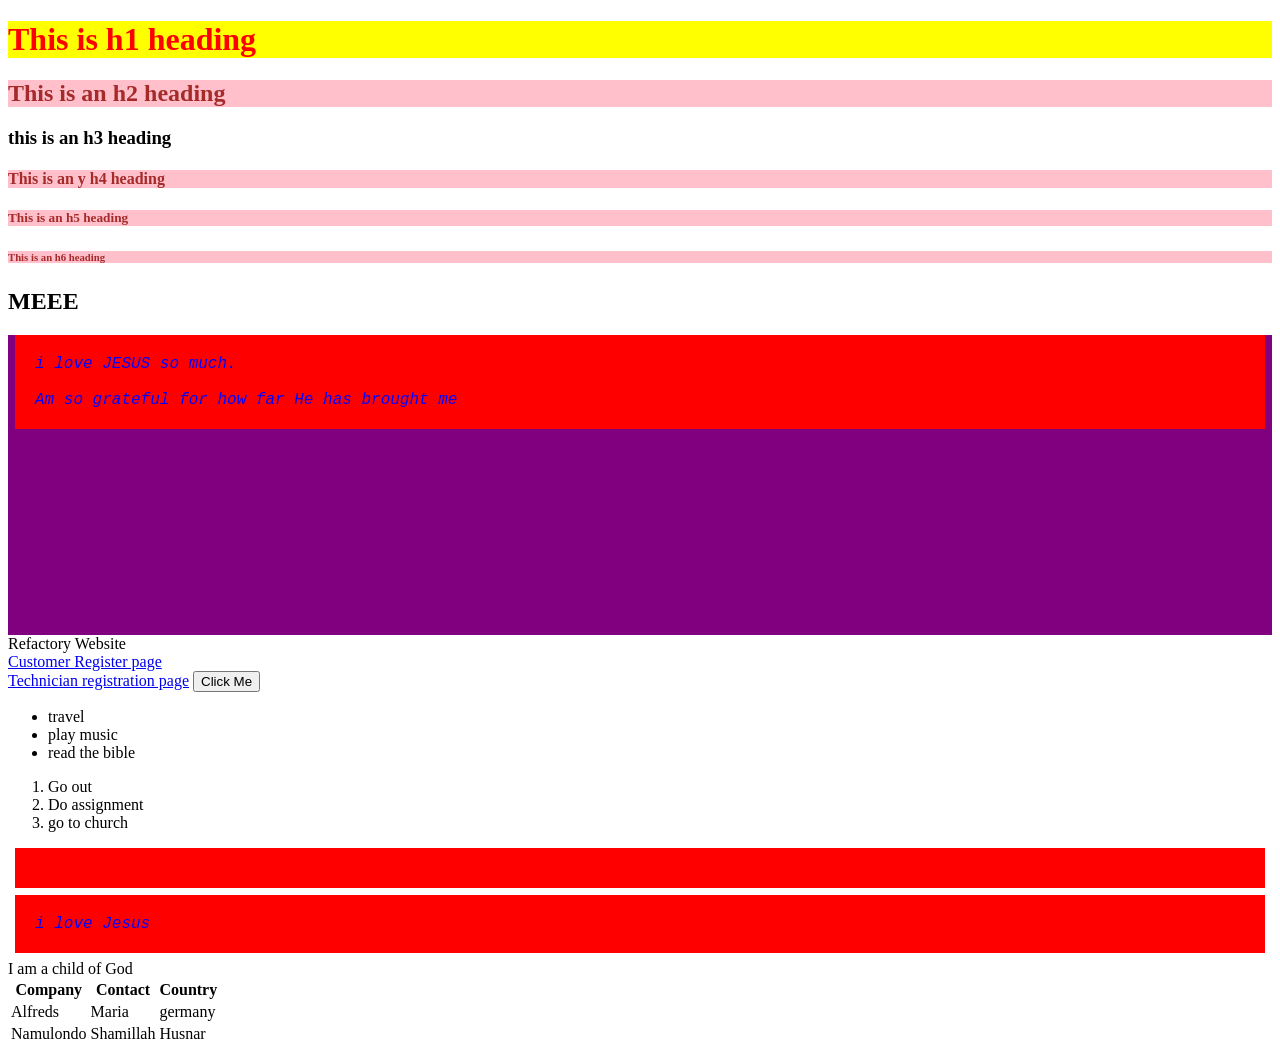
<file: index.html>
<!DOCTYPE html>
<html lang="en">
<head>
    <meta charset="UTF-8">
    <meta name="viewport" content="width=device-width, initial-scale=1.0">
    <title>Oyera Bay Service</title>
    <link rel="stylesheet" href="style.css">
</head>
<body><h1 style="color: red; background: yellow; font size: 40px;">This is h1 heading</h1>
<h2 id="first-h2">This is an h2 heading</h2>
<h3>this is an h3 heading</h3>
<h4 class="style-1">This is an y h4 heading</h4>
<h5 class="style-1">This is an h5 heading</h5>
<h6 class="style-1">This is an h6 heading</h6>
<h2>MEEE</h2>
<div id="p-div">
    <p>i love JESUS so much.<br/><br/>Am so grateful for how far He has brought me
    </p>
</div>
    </body
<a href="https://refactory.academy/"target="_blank">Refactory Website</a>
   <br/><a href="customer_registration.html">Customer Register page</a><br/>
<a href="technician_registration.html">Technician registration page</a>
   <button type="button">Click Me</button> 
 <ul><li>travel</li><li>play music</li><li>read the bible</li></ul>
 <ol><li>Go out</li><li>Do assignment</li><li>go to church</li></ol>
 <div><p><!--I love to travel and adventure</p>--><p>i love Jesus</p>
 <section>I am a child of God</section></div> 
 <table>
    <tr>
        <th>Company</th>
        <th>Contact</th>
        <th>Country</th>
    </tr>
    <tr>
        <td>Alfreds</td>
        <td>Maria </td>
        <td>germany</td></tr>
        <tr><td>Namulondo</td>
        <td>Shamillah</td>
    <td>Husnar</td></tr>
 </table>
</body>
</html>
</file>
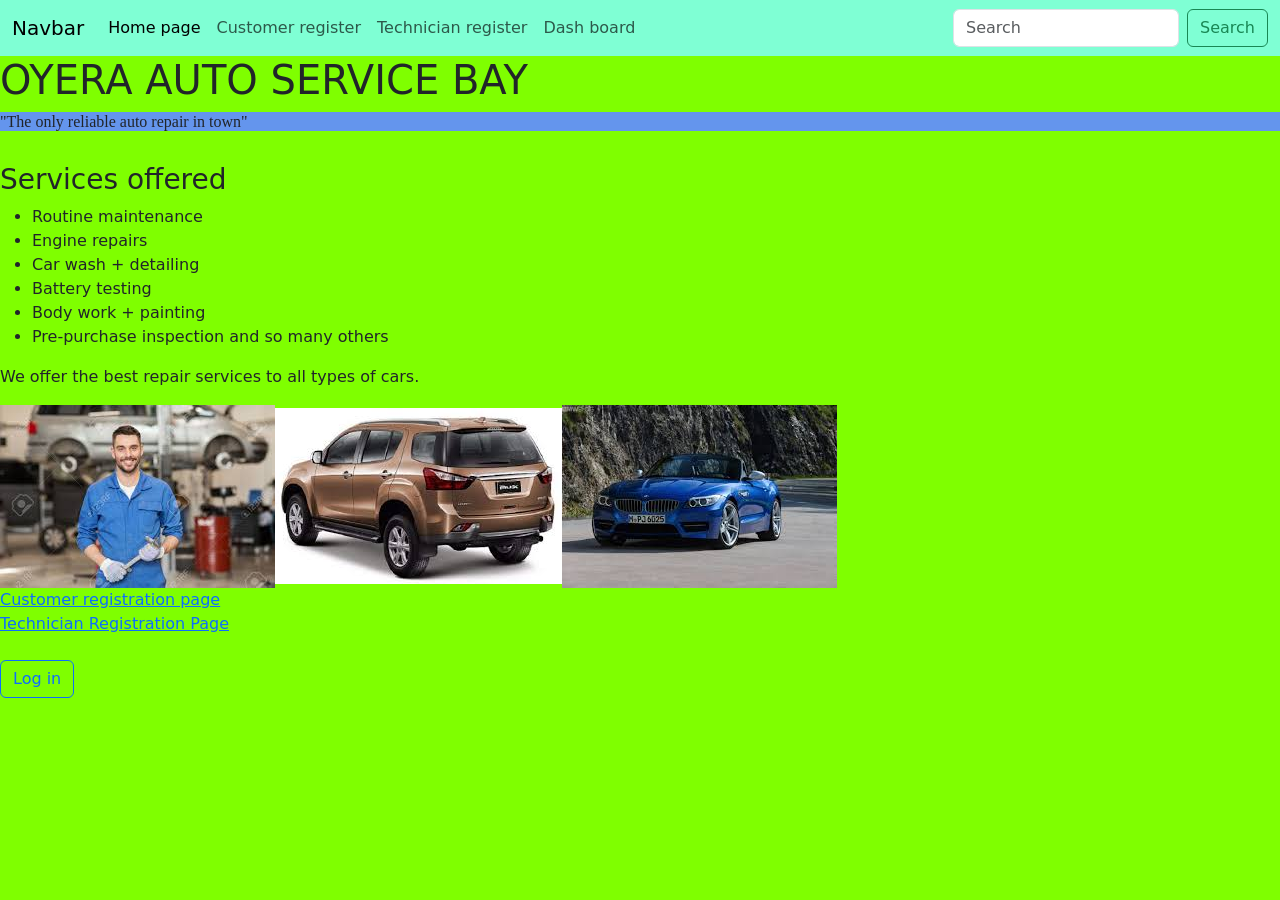
<file: My refactory project work/Oyera-Service-Bay 2026/index.html>
<!DOCTYPE html>
<html lang="en">
<head>
    <meta charset="UTF-8">
    <meta name="viewport" content="width=device-width, initial-scale=1.0">
    <title>View page</title>
<link href="https://cdn.jsdelivr.net/npm/bootstrap@5.3.8/dist/css/bootstrap.min.css" rel="stylesheet" integrity="sha384-sRIl4kxILFvY47J16cr9ZwB07vP4J8+LH7qKQnuqkuIAvNWLzeN8tE5YBujZqJLB" crossorigin="anonymous">
</head>
<style>
  body {
    background-color: chartreuse
  }
    #first-h2{
        background-color:cornflowerblue;
        font-family: serif;
        font-size: medium;
         }
         .carousel-item {
          height: 100vh;
          background-size: cover;
          background-position: center;
         }
         .custom-bg{
          background-color:aquamarine
         }
    
</style>
<body>

    
  <nav class="navbar navbar-expand-lg custom-bg">
  <div class="container-fluid">
    <button class="navbar-toggler" type="button" data-bs-toggle="collapse" data-bs-target="#navbarTogglerDemo03" aria-controls="navbarTogglerDemo03" aria-expanded="false" aria-label="Toggle navigation">
      <span class="navbar-toggler-icon"></span>
    </button>
    <a class="navbar-brand" href="#">Navbar</a>
    <div class="collapse navbar-collapse" id="navbarTogglerDemo03">
      <ul class="navbar-nav me-auto mb-2 mb-lg-0">
        <li class="nav-item">
          <a class="nav-link active" aria-current="page" href="index.html">Home page</a>
        </li>
        <li class="nav-item">
          <a class="nav-link" href="Customer_Registration.html">Customer register</a>
        </li>
          <li class="nav-item">
          <a class="nav-link" href="Technician_Registaration.html">Technician register</a>
        </li>
          <li class="nav-item">
          <a class="nav-link" href="dashboard.html".html">Dash board</a>
        </li>
      
      </ul>
      <form class="d-flex" role="search">
        <input class="form-control me-2" type="search" placeholder="Search" aria-label="Search"/>
        <button class="btn btn-outline-success" type="submit">Search</button>
      </form>
    </div>
  </div>
</nav>
    <h1 id="first-h1">OYERA AUTO SERVICE BAY</h1>
    <h2 id="first-h2">"The only reliable auto repair in town"</h2><br/>
    
   
    <h3>Services offered</h3>
    <ul><li>Routine maintenance</li><li>Engine repairs</li><li>Car wash + detailing</li><li>Battery testing</li><li>Body work + painting</li><li>Pre-purchase inspection and so many others</li></ul>
     <p>We offer the best repair services to all types of cars.</p>
    <img src="./download (1).jpg" alt="mechanic"><img src="./images.jpg" alt="car"><img src="./download.jpg" alt="car">
    <br/><a href="Customer_Registration.html">Customer registration page</a><br/>
    <a href="Technician_Registaration.html">Technician Registration Page </a><br/><br/>
    <button type="button" class="btn btn-outline-primary" onclick="Customer_Registration.html">Log in</button>
</button>
</body>
<script src="https://cdn.jsdelivr.net/npm/bootstrap@5.3.8/dist/js/bootstrap.bundle.min.js" integrity="sha384-FKyoEForCGlyvwx9Hj09JcYn3nv7wiPVlz7YYwJrWVcXK/BmnVDxM+D2scQbITxI" crossorigin="anonymous"></script>

</html>
</file>
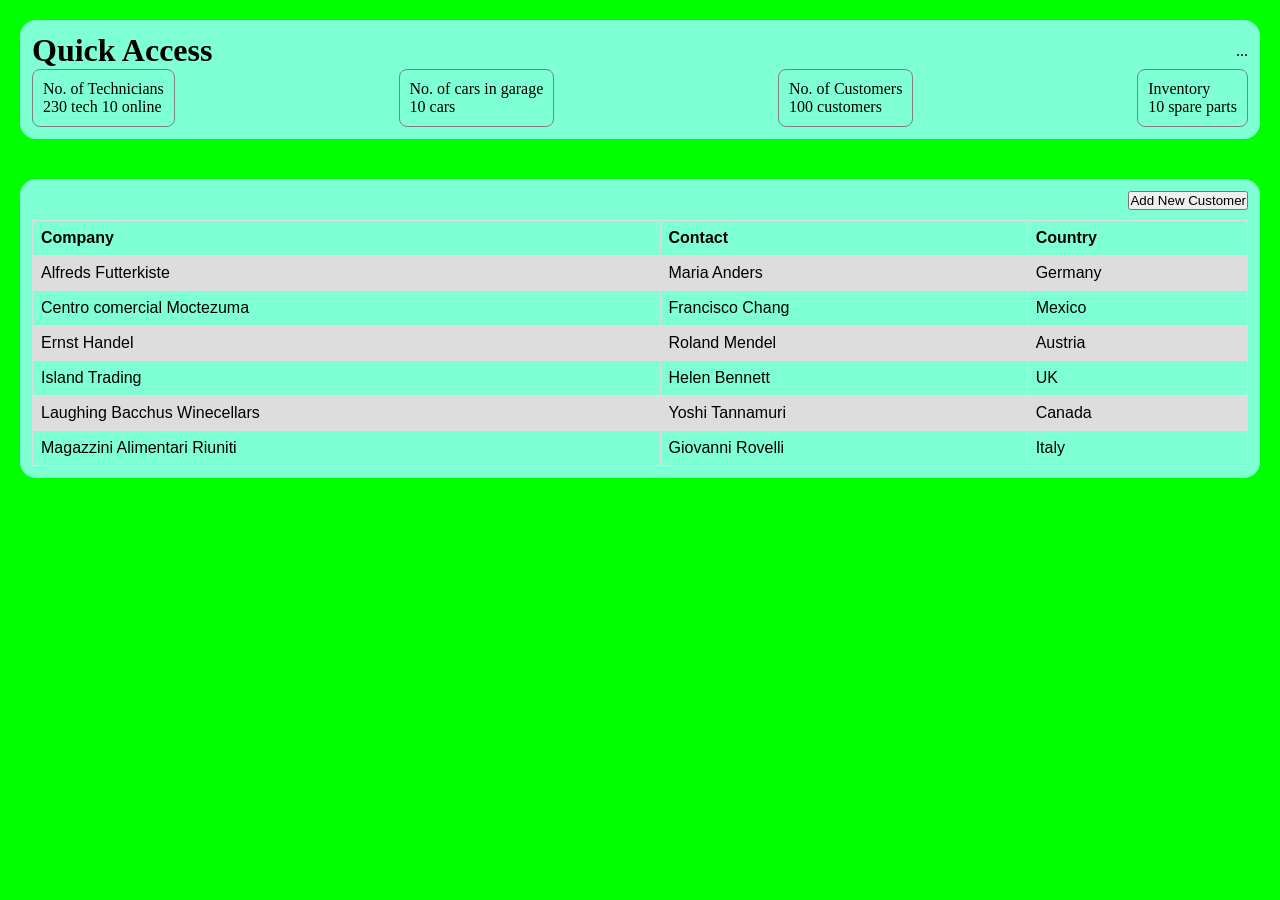
<file: dashboard.html>
<!DOCTYPE html>
<html lang="en">
<head>
    <meta charset="UTF-8">
    <meta name="viewport" content="width=<div class=>, initial-scale=1.0">
    <title>Oyera Bay Service - Dashboard</title>
</head>

<style>
    *, body {
        margin: 0;
        padding: 0;
        box-sizing: border-box;
    }
    .container {
        width: 100%;
        height: 100vh;
        background-color: lime;
        display: flex; 
        flex-direction: column;
    }

    .card-container, .table-section {
        background-color: aquamarine;
        margin: 20px 20px 20px 20px;
        padding: 12px;
        border-radius: 16px;
        display: flex;
        flex-direction: column;
    }

    #quick-access-section {
        /* background-color: red; */
        display: flex;
        flex-direction: row;
        justify-content: space-between;
        align-items:center
    }

    #cards-section{
        /* background-color: blueviolet; */
        display: flex;
        justify-content: space-between;
    }

    #cards-section section {
        /* background-color: orange; */
        padding: 10px;
        border-width: 1px;
        border-style: solid;
        border-color: grey;
        border-radius: 8px;
    }


table {
  font-family: arial, sans-serif;
  border-collapse: collapse;
  width: 100%;
}

td, th {
  border: 1px solid #dddddd;
  text-align: left;
  padding: 8px;
}

tr:nth-child(even) {
  background-color: #dddddd;
}
#table-btn {
    display: flex;
    justify-content: end;
    margin-bottom: 10px;
}
</style>
    
<body>
 <div class="container">
 <div class="card-container">
    <div id="quick-access-section">
    <h1>Quick Access</h1>
    <p>...</p>
    </div>
    <div id="cards-section">
        <section>
            <p class="card-title">No. of Technicians</p>
            <p class="sub-title"><span>230 tech</span> 10 online</p>
            </section>
            <section>
            <p class="card-title">No. of cars in garage</p>
            <p class="sub-title"><span>10 cars</span></p>
        </section>
        <section><p class="card-title">No. of Customers</p>
            <p class="sub-title"><span>100 customers</span></p></section>
        <section><p class="card-title">Inventory</p>
            <p class="sub-title"><span>10 spare parts</span></p></section>
        </div>
 </div>
 <div class="table-section">
    <div id="table-btn">
        <button type="button">Add New Customer</button>
    </div>
    
</style>
</head>
<body>
<table>
  <tr>
    <th>Company</th>
    <th>Contact</th>
    <th>Country</th>
  </tr>
  <tr>
    <td>Alfreds Futterkiste</td>
    <td>Maria Anders</td>
    <td>Germany</td>
  </tr>
  <tr>
    <td>Centro comercial Moctezuma</td>
    <td>Francisco Chang</td>
    <td>Mexico</td>
  </tr>
  <tr>
    <td>Ernst Handel</td>
    <td>Roland Mendel</td>
    <td>Austria</td>
  </tr>
  <tr>
    <td>Island Trading</td>
    <td>Helen Bennett</td>
    <td>UK</td>
  </tr>
  <tr>
    <td>Laughing Bacchus Winecellars</td>
    <td>Yoshi Tannamuri</td>
    <td>Canada</td>
  </tr>
  <tr>
    <td>Magazzini Alimentari Riuniti</td>
    <td>Giovanni Rovelli</td>
    <td>Italy</td>
  </tr>
</table></div> 
 </div>
</body>
</html>
</file>
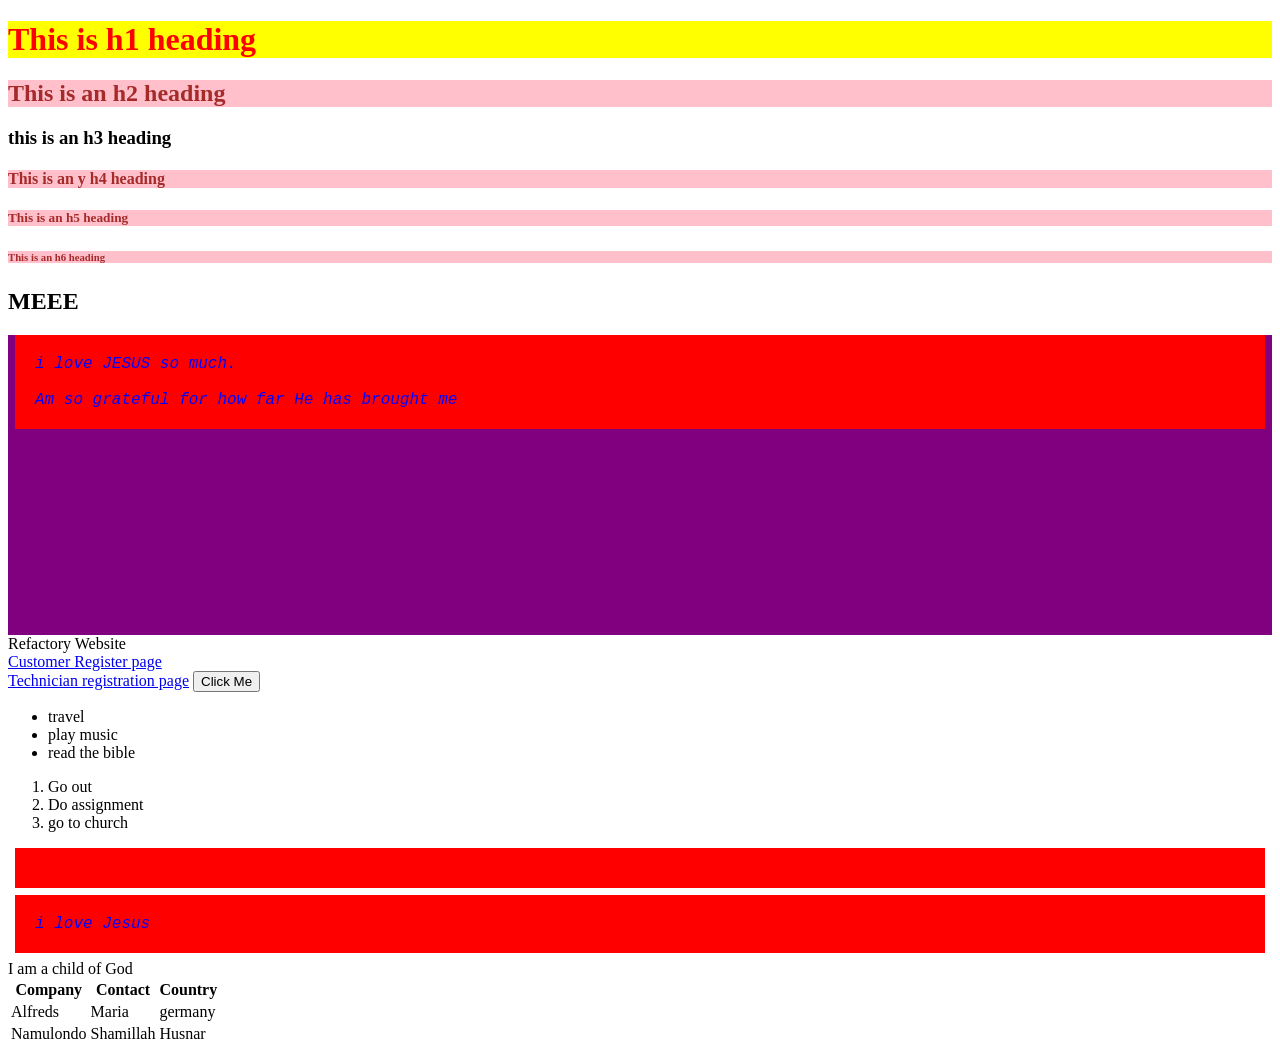
<file: old_index.html>
<!DOCTYPE html>
<html lang="en">
<head>
    <meta charset="UTF-8">
    <meta name="viewport" content="width=device-width, initial-scale=1.0">
    <title>Oyera Bay Service</title>
    <link rel="stylesheet" href="style.css">
</head>
<body><h1 style="color: red; background: yellow; font size: 40px;">This is h1 heading</h1>
<h2 id="first-h2">This is an h2 heading</h2>
<h3>this is an h3 heading</h3>
<h4 class="style-1">This is an y h4 heading</h4>
<h5 class="style-1">This is an h5 heading</h5>
<h6 class="style-1">This is an h6 heading</h6>
<h2>MEEE</h2>
<div id="p-div">
    <p>i love JESUS so much.<br/><br/>Am so grateful for how far He has brought me
    </p>
</div>
    </body
<a href="https://refactory.academy/"target="_blank">Refactory Website</a>
   <br/><a href="customer_registration.html">Customer Register page</a><br/>
<a href="technician_registration.html">Technician registration page</a>
   <button type="button">Click Me</button> 
 <ul><li>travel</li><li>play music</li><li>read the bible</li></ul>
 <ol><li>Go out</li><li>Do assignment</li><li>go to church</li></ol>
 <div><p><!--I love to travel and adventure</p>--><p>i love Jesus</p>
 <section>I am a child of God</section></div> 
 <table>
    <tr>
        <th>Company</th>
        <th>Contact</th>
        <th>Country</th>
    </tr>
    <tr>
        <td>Alfreds</td>
        <td>Maria </td>
        <td>germany</td></tr>
        <tr><td>Namulondo</td>
        <td>Shamillah</td>
    <td>Husnar</td></tr>
 </table>
</body>
</html>
</file>
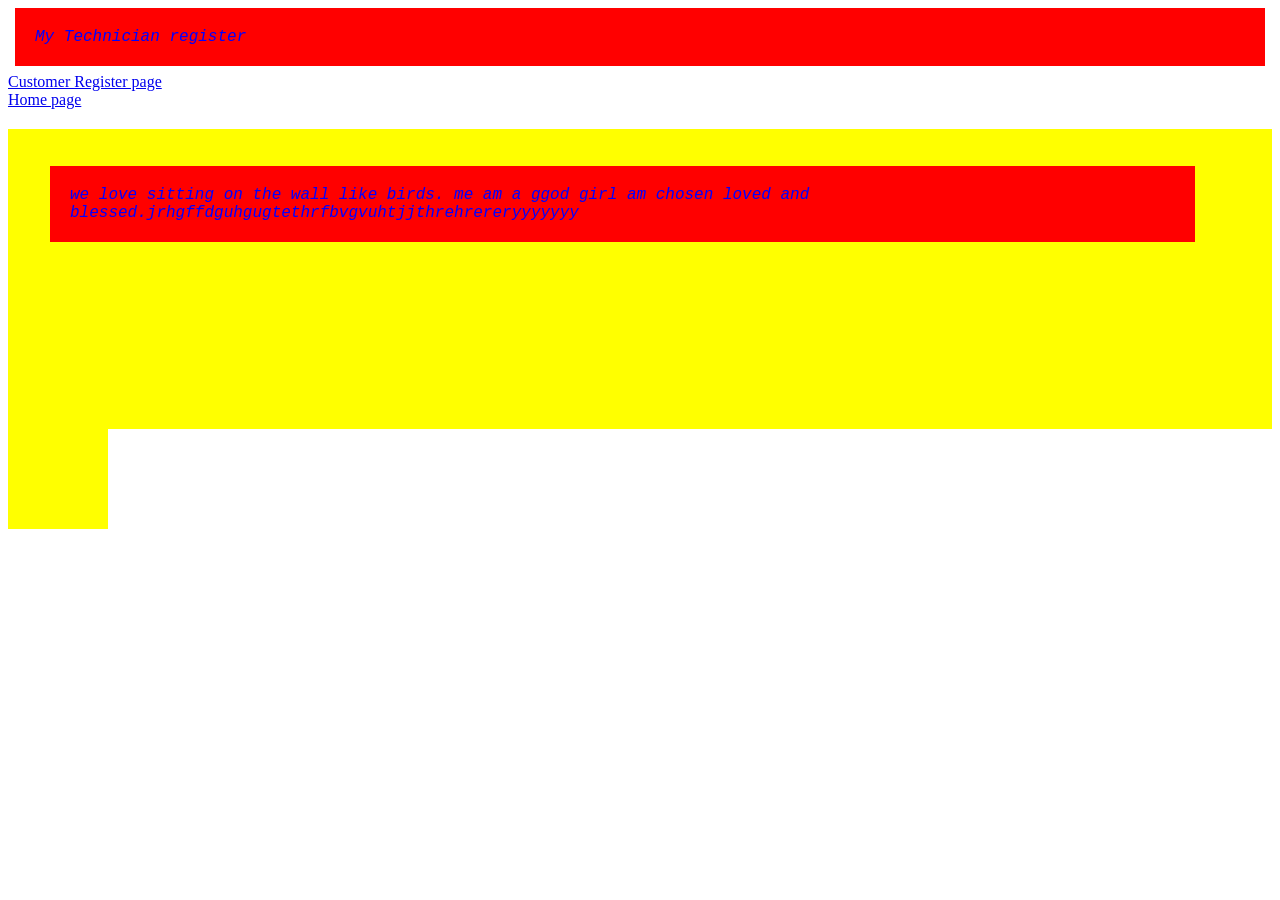
<file: technician_registration.html>
<!DOCTYPE html>
<html lang="en">
<head>
    <meta charset="UTF-8">
    <meta name="viewport" content="width=device-width, initial-scale=1.0">
    <title>Technician Registration</title>
    <link rel="stylesheet" href="style.css">
</head>
<body><p>My Technician register</p>
    <a href="customer_registration.html">Customer Register page</a><br/> <a href="index.html">Home page</a>
    <div id="tech-container">
        <div id="inner-tech">
<p>we love sitting on the wall like birds. me am a ggod girl am chosen loved and blessed.jrhgffdguhgugtethrfbvgvuhtjjthrehrereryyyyyyy</p>
        </div>
    </div> 
<div class="div-transition">
    
</div>  
</body>
</html>
</file>
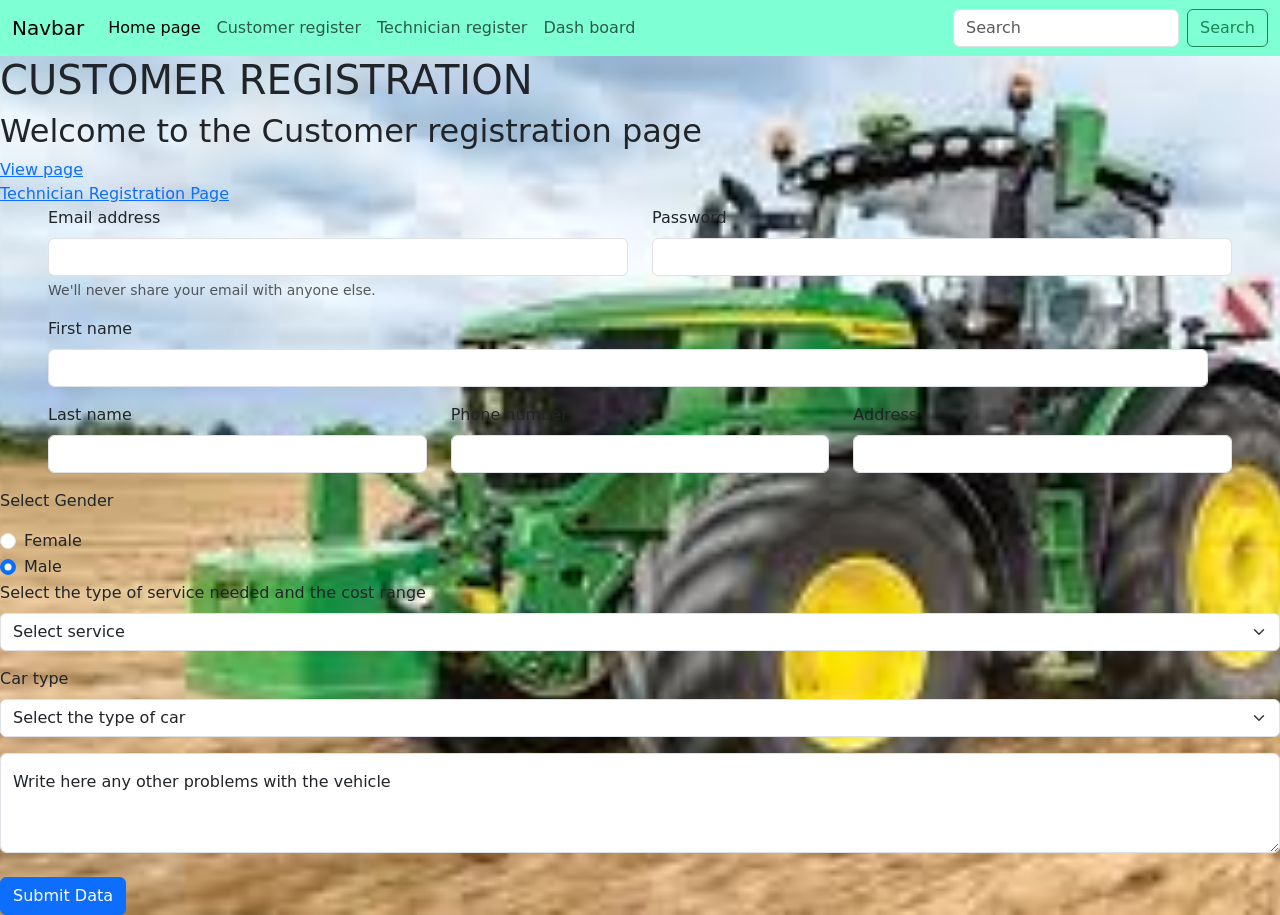
<file: My refactory project work/Oyera-Service-Bay 2026/Customer_Registration.html>
<!DOCTYPE html>
<html lang="en">
<head>
  <meta charset="UTF-8">
  <meta name="viewport" content="width=device-width, initial-scale=1.0">
  <title>Customer Registration</title>
  <link href="https://cdn.jsdelivr.net/npm/bootstrap@5.3.8/dist/css/bootstrap.min.css" rel="stylesheet" integrity="sha384-sRIl4kxILFvY47J16cr9ZwB07vP4J8+LH7qKQnuqkuIAvNWLzeN8tE5YBujZqJLB" crossorigin="anonymous">
</head>


   
   <style>
      body {
        background-image: url(./download\ \(2\).jpg);
        background-size: cover;
        background-position: center;
        background-repeat: no-repeat;
    }
     .custom-bg{
          background-color:aquamarine
         }
</style>
     
<body>
    <nav class="navbar navbar-expand-lg custom-bg">
  <div class="container-fluid">
    <button class="navbar-toggler" type="button" data-bs-toggle="collapse" data-bs-target="#navbarTogglerDemo03" aria-controls="navbarTogglerDemo03" aria-expanded="false" aria-label="Toggle navigation">
      <span class="navbar-toggler-icon"></span>
    </button>
    <a class="navbar-brand" href="#">Navbar</a>
    <div class="collapse navbar-collapse" id="navbarTogglerDemo03">
      <ul class="navbar-nav me-auto mb-2 mb-lg-0">
        <li class="nav-item">
          <a class="nav-link active" aria-current="page" href="index.html">Home page</a>
        </li>
        <li class="nav-item">
          <a class="nav-link" href="Customer_Registration.html">Customer register</a>
        </li>
          <li class="nav-item">
          <a class="nav-link" href="Technician_Registaration.html">Technician register</a>
        </li>
          <li class="nav-item">
          <a class="nav-link" href="dashboard.html".html">Dash board</a>
        </li>
      
      </ul>
      <form class="d-flex" role="search">
        <input class="form-control me-2" type="search" placeholder="Search" aria-label="Search"/>
        <button class="btn btn-outline-success" type="submit">Search</button>
      </form>
    </div>
  </div>
</nav>
    <h1>CUSTOMER REGISTRATION</h1>
    <h2>Welcome to the Customer registration page</h2>
      <a href="index.html">View page</a><br/>
    <a href="Technician_Registaration.html">Technician Registration Page</a>
    <form class="mx-5">
      <div class="row">
        <div class="col">
            <div class="mb-3">
    <label for="exampleInputEmail1" class="form-label">Email address</label>
    <input type="email" class="form-control" id="exampleInputEmail1" aria-describedby="emailHelp">
    <div id="emailHelp" class="form-text">We'll never share your email with anyone else.</div>
  </div>
        </div>
      
<div class="col">
  <div class="mb-3">
    <label for="exampleInputPassword1" class="form-label">Password</label>
    <input type="password" class="form-control" id="exampleInputPassword1">
  </div></div>
  <div class="row">
<div class="col">
 <div class="mb-3">
    <label for="exampleInputPassword1" class="form-label">First name</label>
    <input type="text" class="form-control" id="exampleInputPassword1">
  </div>
</div></div>

<div class="col">
  <div class="mb-3">
 <label for="exampleInputPassword1" class="form-label">Last name</label>
    <input type="text" class="form-control" id="exampleInputPassword1"></div></div>
<div class="col">
  <div class="mb-3">
<label for="exampleInputPassword1" class="form-label">Phone number</label>
    <input type="tel" class="form-control" id="exampleInputPassword1">
  </div>
</div>
<div class="col"> 
   <div class="mb-3">
<label for="exampleInputPassword1" class="form-label">Address</label>
    <input type="password" class="form-control" id="exampleInputPassword1">
  </div></div>


  </div>
</div></div>
</div></form>
  
   
  </div>
  
  </div>
   
  </div>
  <div class="mb=3">
  <p>Select Gender</p>
  <div class="form-check">
  <input class="form-check-input" type="radio" name="radioDefault" id="radioDefault1">
  <label class="form-check-label" for="radioDefault1">
    Female
  </label>
</div>

<div class="form-check">
  <input class="form-check-input" type="radio" name="radioDefault" id="radioDefault2" checked>
  <label class="form-check-label" for="radioDefault2">
    Male
  </label>
</div>
</div>
  
  
  
  
  
    <div class="mb-3">
      <label for="disabledTextInput" class="form-label">Select the type of service needed and the cost range</label>
      
    <select id="disabledSelect" class="form-select">
        <option>Select service</option>
        <option>Car Washing at shs10,000 @ vehicle </option>
        <option>Engine oils and filters ranging from shs15,000 to shs20,000</option>
        <option>Battery testing at 15,000</option>
        <option>Break pad change at shs20,000</option>
        <option>Greasing 10,000</option>

        <option>Gear box oil and filters ranging from shs15,000 to shs20,000</option>
      </select>
    </div>

    <div class="mb-3">
      <label for="disabledSelect" class="form-label">Car type</label>
      <select id="disabledSelect" class="form-select">
        <option>Select the type of car</option>
        <option>Toyota</option>
        <option>Wish</option>
        <option>BMW</option>
        <option>Rolls royce</option>
        <option>Noah</option>

      </select>
    </div>
      </div>
    </div>
    <div class="form-floating">
  <textarea class="form-control" placeholder="Leave a comment here" id="floatingTextarea2" style="height: 100px"></textarea>
  <label for="floatingTextarea2">Write here any other problems with the vehicle</label>
</div>
    
</form><br/>

  <button class="btn btn-primary" type="button">Submit Data</button>
  
</div>
   </form>
  
</body>
<script src="https://cdn.jsdelivr.net/npm/bootstrap@5.3.8/dist/js/bootstrap.bundle.min.js" integrity="sha384-FKyoEForCGlyvwx9Hj09JcYn3nv7wiPVlz7YYwJrWVcXK/BmnVDxM+D2scQbITxI" crossorigin="anonymous"></script>
</html>
</file>
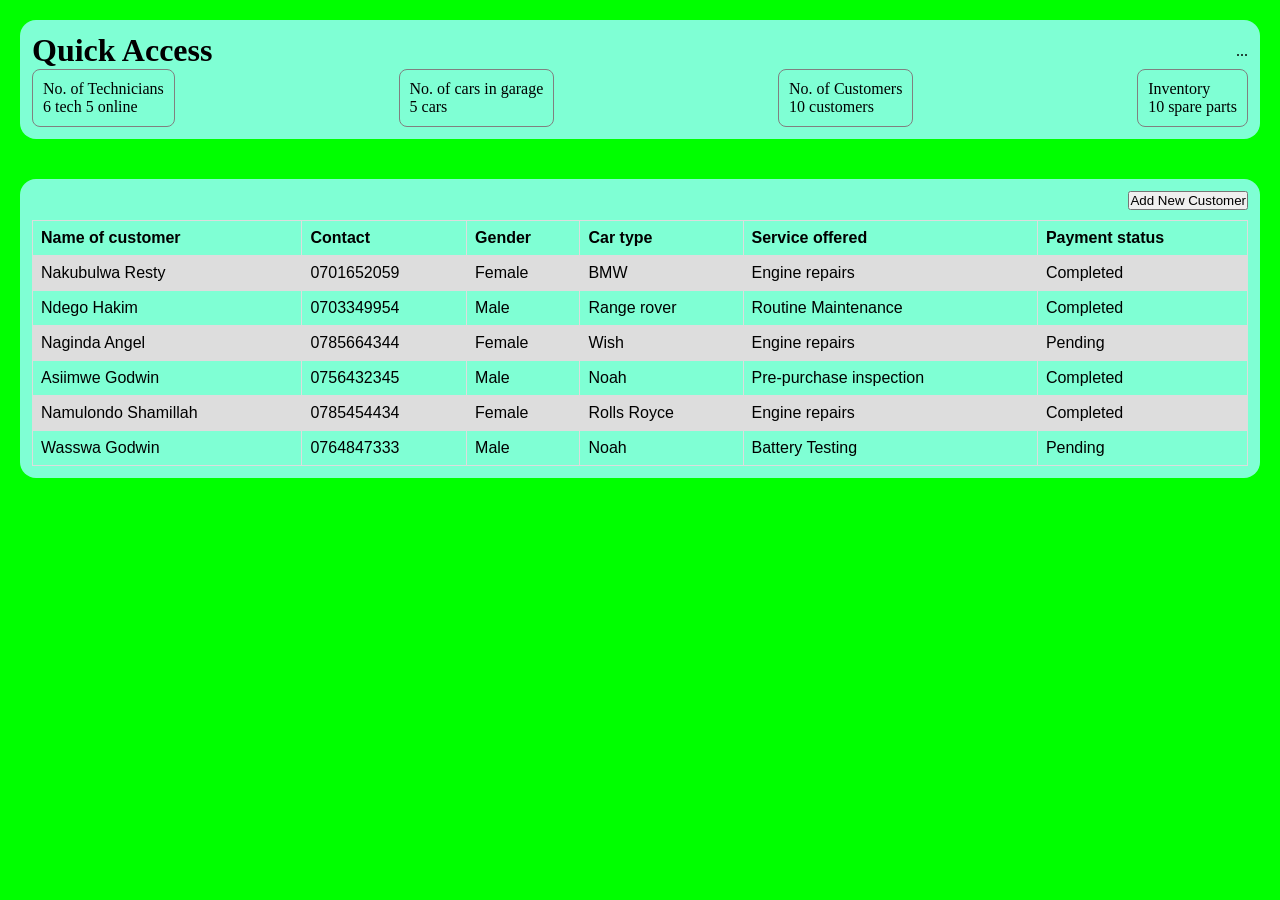
<file: My refactory project work/Oyera-Service-Bay 2026/dashboard.html>
<!DOCTYPE html>
<html lang="en">
<head>
    <meta charset="UTF-8">
    <meta name="viewport" content="width=device-width, initial-scale=1.0">
    <title>Dash Board</title>
</head>
<style>
    *, body {
        margin: 0;
        padding: 0;
        box-sizing: border-box;
    }
    .container {
        width: 100%;
        height: 100vh;
        background-color: lime;
        display: flex; 
        flex-direction: column;
    }

    .card-container, .table-section {
        background-color: aquamarine;
        margin: 20px 20px 20px 20px;
        padding: 12px;
        border-radius: 16px;
        display: flex;
        flex-direction: column;
    }

    #quick-access-section {
        /* background-color: red; */
        display: flex;
        flex-direction: row;
        justify-content: space-between;
        align-items:center
    }

    #cards-section{
        /* background-color: blueviolet; */
        display: flex;
        justify-content: space-between;
    }

    #cards-section section {
        /* background-color: orange; */
        padding: 10px;
        border-width: 1px;
        border-style: solid;
        border-color: grey;
        border-radius: 8px;
    }


table {
  font-family: arial, sans-serif;
  border-collapse: collapse;
  width: 100%;
}

td, th {
  border: 1px solid #dddddd;
  text-align: left;
  padding: 8px;
}

tr:nth-child(even) {
  background-color: #dddddd;
}
#table-btn {
    display: flex;
    justify-content: end;
    margin-bottom: 10px;
}
</style>
    
<body>
  
 <div class="container">
 <div class="card-container">
    <div id="quick-access-section">
    <h1>Quick Access</h1>
    <p>...</p>
    </div>
    <div id="cards-section">
        <section>
            <p class="card-title">No. of Technicians</p>
            <p class="sub-title"><span>6 tech</span> 5 online</p>
            </section>
            <section>
            <p class="card-title">No. of cars in garage</p>
            <p class="sub-title"><span>5 cars</span></p>
        </section>
        <section><p class="card-title">No. of Customers</p>
            <p class="sub-title"><span>10 customers</span></p></section>
        <section><p class="card-title">Inventory</p>
            <p class="sub-title"><span>10 spare parts</span></p></section>
        </div>
 </div>
 <div class="table-section">
    <div id="table-btn">
        <button type="button">Add New Customer</button>
    </div>
    
</style>
</head>
<body>
<table>
  <tr>
    <th>Name of customer</th>
    <th>Contact</th>
    <th>Gender</th>
    <th>Car type</th>
    <th>Service offered</th>
    <th>Payment status</th>
  </tr>
  <tr>
    <td>Nakubulwa Resty</td>
    <td>0701652059</td>
    <td>Female</td>
    <td>BMW</td>
    <td>Engine repairs</td>
    <td>Completed</td>
  </tr>
  <tr>
    <td>Ndego Hakim</td>
    <td>0703349954</td>
    <td>Male</td>
    <td>Range rover</td>
    <td>Routine Maintenance</td>
    <td>Completed</td>
  </tr>
  <tr>
    <td>Naginda Angel</td>
    <td>0785664344</td>
    <td>Female</td>
    <td>Wish</td>
    <td>Engine repairs</td>
    <td>Pending</td>
  </tr>
  <tr>
    <td>Asiimwe Godwin</td>
    <td>0756432345</td>
    <td>Male</td>
    <td>Noah</td>
    <td>Pre-purchase inspection</td>
    <td>Completed</td>
  </tr>
  <tr>
    <td>Namulondo Shamillah</td>
    <td>0785454434</td>
    <td>Female</td>
    <td>Rolls Royce</td>
    <td>Engine repairs</td>
    <td>Completed</td>
  </tr>
  <tr>
    <td>Wasswa Godwin</td>
    <td>0764847333</td>
    <td>Male</td>
    <td>Noah</td>
    <td>Battery Testing</td>
    <td>Pending</td>
  </tr>
</table></div> 
 </div>

    
</body>
</html>
</file>
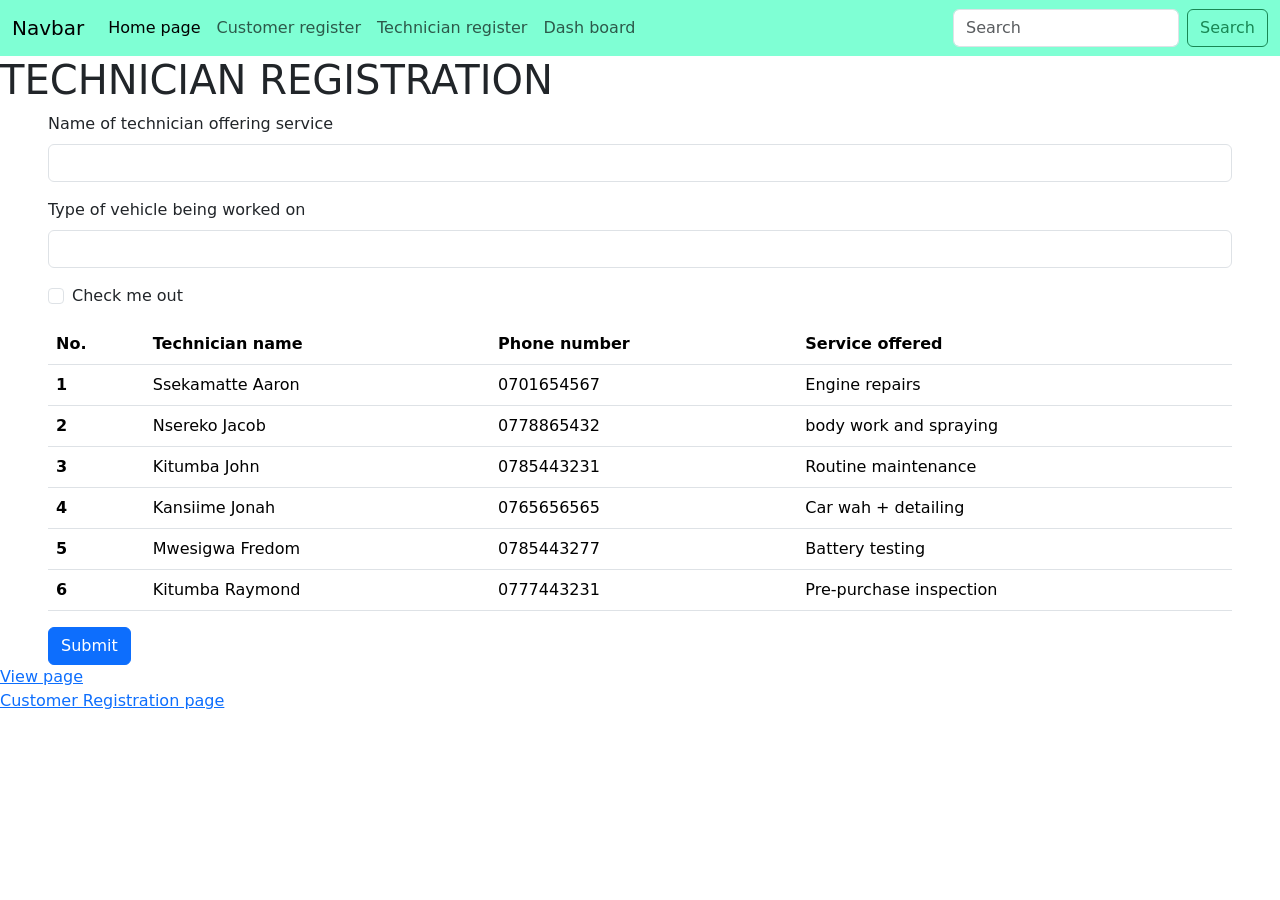
<file: My refactory project work/Oyera-Service-Bay 2026/Technician_Registaration.html>
<!DOCTYPE html>
<html lang="en">
<head>
    <meta charset="UTF-8">
    <meta name="viewport" content="width=device-width, initial-scale=1.0">
    <title>Technician Register</title>
  
  <link href="https://cdn.jsdelivr.net/npm/bootstrap@5.3.8/dist/css/bootstrap.min.css" rel="stylesheet" integrity="sha384-sRIl4kxILFvY47J16cr9ZwB07vP4J8+LH7qKQnuqkuIAvNWLzeN8tE5YBujZqJLB" crossorigin="anonymous">
<style>
body {
.custom-bg{
          background-color:aquamarine
         }
}
</style>
 <body>
   <nav class="navbar navbar-expand-lg custom-bg">
  <div class="container-fluid">
    <button class="navbar-toggler" type="button" data-bs-toggle="collapse" data-bs-target="#navbarTogglerDemo03" aria-controls="navbarTogglerDemo03" aria-expanded="false" aria-label="Toggle navigation">
      <span class="navbar-toggler-icon"></span>
    </button>
    <a class="navbar-brand" href="#">Navbar</a>
    <div class="collapse navbar-collapse" id="navbarTogglerDemo03">
      <ul class="navbar-nav me-auto mb-2 mb-lg-0">
        <li class="nav-item">
          <a class="nav-link active" aria-current="page" href="index.html">Home page</a>
        </li>
        <li class="nav-item">
          <a class="nav-link" href="Customer_Registration.html">Customer register</a>
        </li>
          <li class="nav-item">
          <a class="nav-link" href="Technician_Registaration.html">Technician register</a>
        </li>
          <li class="nav-item">
          <a class="nav-link" href="dashboard.html".html">Dash board</a>
        </li>
      
      </ul>
      <form class="d-flex" role="search">
        <input class="form-control me-2" type="search" placeholder="Search" aria-label="Search"/>
        <button class="btn btn-outline-success" type="submit">Search</button>
      </form>
    </div>
  </div>
</nav>
      
    <h1>TECHNICIAN REGISTRATION</h1>
    <form class="mx-5">
  <div class="mb-3">
    <label for="exampleInputEmail1" class="form-label">Name of technician offering service</label>
    <input type="text" class="form-control" id="exampleInputEmail1" aria-describedby="emailHelp">
    
  </div>
  <div class="mb-3">
    <label for="exampleInputPassword1" class="form-label">Type of vehicle being worked on</label>
    <input type="text" class="form-control" id="exampleInputPassword1">
  </div>
  <div class="mb-3 form-check">
    <input type="checkbox" class="form-check-input" id="exampleCheck1">
    <label class="form-check-label" for="exampleCheck1">Check me out</label>
  </div>
<table class="table">
  <thead>
    <tr>
      <th scope="col">No.</th>
      <th scope="col">Technician name</th>
      <th scope="col">Phone number</th>
      <th scope="col">Service offered</th>
    </tr>
  </thead>
  <tbody>
    <tr>
      <th scope="row">1</th>
      <td>Ssekamatte Aaron</td>
      <td>0701654567</td>
      <td>Engine repairs</td>
    </tr>
    <tr>
      <th scope="row">2</th>
      <td> Nsereko Jacob</td>
      <td>0778865432</td>
      <td>body work and spraying</td>
    </tr>
    <tr>
      <th scope="row">3</th>
      <td> Kitumba John</td>
      <td>0785443231</td>
      <td>Routine maintenance</td>
    </tr>
      <tr>
      <th scope="row">4</th>
      <td> Kansiime Jonah</td>
      <td>0765656565</td>
      <td>Car wah + detailing</td>
    </tr>
      <tr>
      <th scope="row">5</th>
      <td>Mwesigwa Fredom </td>
      <td>0785443277</td>
      <td>Battery testing</td>
    </tr>
      <tr>
      <th scope="row">6</th>
      <td> Kitumba Raymond</td>
      <td>0777443231</td>
      <td>Pre-purchase inspection</td>
    </tr>

</table>
  <button type="submit" class="btn btn-primary">Submit</button>
</form>
    <a href="index.html">View page</a><br/>

    <a href="Customer_Registration.html">Customer Registration page</a>
    </body>
    <script src="https://cdn.jsdelivr.net/npm/bootstrap@5.3.8/dist/js/bootstrap.bundle.min.js" integrity="sha384-FKyoEForCGlyvwx9Hj09JcYn3nv7wiPVlz7YYwJrWVcXK/BmnVDxM+D2scQbITxI" crossorigin="anonymous"></script>

    </html>
</file>
<file: style.css>
p {
        color:blue; 
        background-color: red;
        padding: 20px;
        margin: 7px;
        font-family: 'Courier New', Courier, monospace;
        font-size: 16px;
        font-weight: 500;
        font-style: italic;
 }
 
 h5 {color: orange;
}
    .style-1,
     #first-h2 {color:brown; background-color: pink;
}
    #p-div{
        background: purple;
        height: 300px; 
    }
    .style-2 {
        color:red
    }

    #tech-container {
        background-color: yellow;
        height: 300px;
    }

    #inner-tech {
        /* margin: 20px; */
        margin-left: 20px;
        margin-right: 50px;
        margin-top: 10px;
        /* margin-bottom: 20px; */
        /* margin: top right bottom left; */
        margin: 20px 50px 150px 25px;
        padding: 20px;
        padding-left: 10px;
        padding-right: 20px;
        padding-bottom: 15px;
        padding-top: 30px;
        padding: 30px 20px 15px 10px
    }

    .div-transition {
        width: 100px;
        height: 100px;
        background-color: yellow;
        transition:width 2s height 4s, background-color 3s;
    }
    
    .div-transition:hover {
        width: 300px;
        height:400px;
        background-color: orange;
    }
</file>
